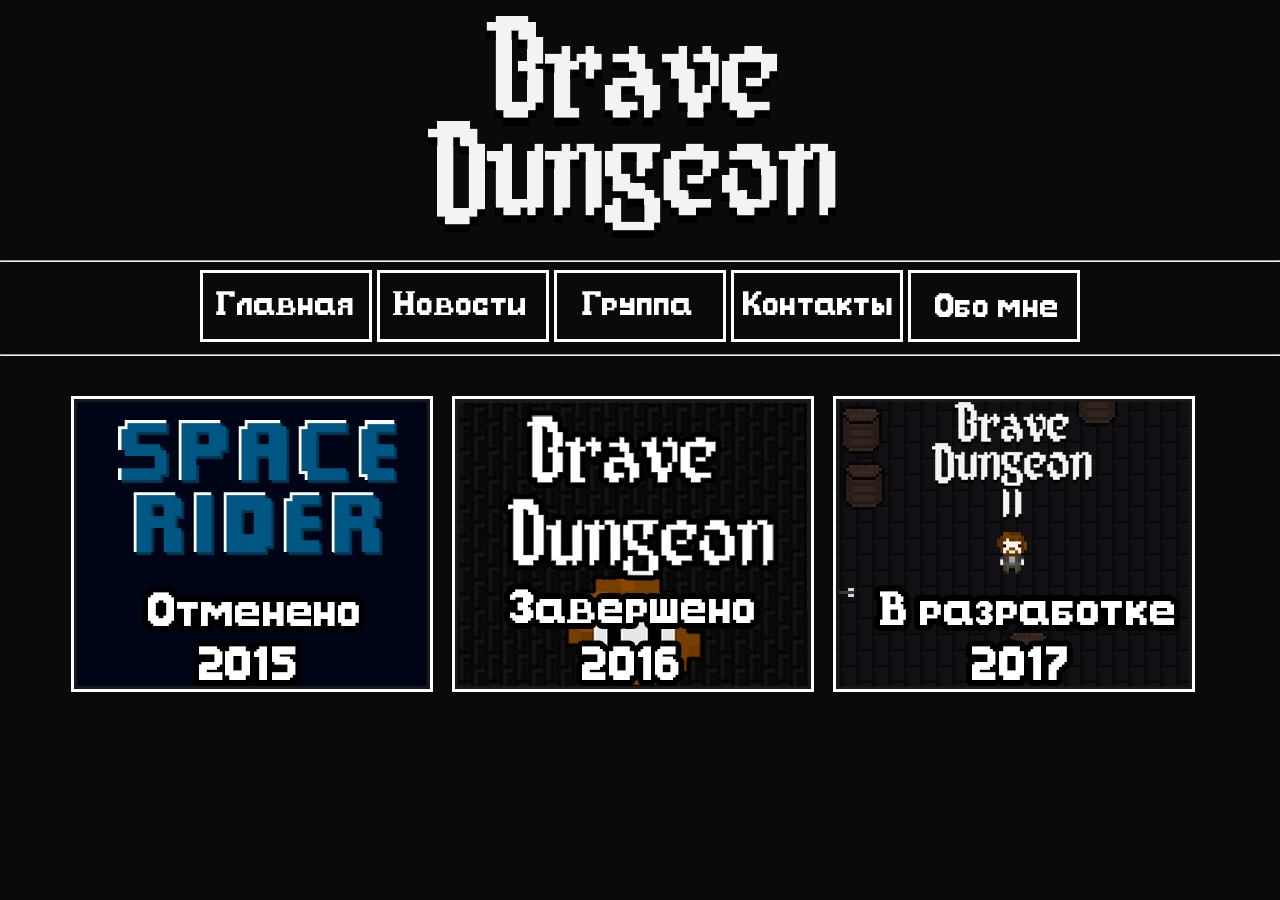
<file: index.html>
<!DOCTYPE html>

<html>

   <head>
   		<link rel="stylesheet" href="specimen_files/specimen_stylesheet.css" type="text/css" charset="utf-8" />
		<link rel="stylesheet" href="stylesheet.css" type="text/css" charset="utf-8" />
   		<meta charset="utf-8">
        <title> Brave Dungeon </title>

  		<br><center><a href="index.html"> <img src="images/bd.png"></a></center>

  		<style type="text/css">
					body{
				font-family: 'skogenspelfontregular';
							}
		</style>
   </head>

   <body style="background-color:#0A0A0A;"> 
   	<center>
   	<hr/>
   	<p class = "url">	
   	<a href="index.html"><img src="images/main_p.png" ></a>	
   	<a href="news.html"><img src="images/news_p.png"></a>	
   	<a href="https://vk.com/madelinetheslayer" target="_blank"><img src="images/group_p.png"></a>	
   	<a href="contacs.html"><img src="images/contacts_p.png"></a>	
   	<a href="about.html"><img src="images/about_p.png"></a>	
   </p>

   <hr/>

   	<br>
   	<br>	

   	<div class = "brd"> 
   		<p class="thumb">
   		<a href="index.html"><img src="images/brave3.png" border="10"></a>
   		<a href="index.html"><img src="images/brave1.png" border="10"></a>
   		<a href="index.html"><img src="images/brave2.png" border="10"></a>
   		</p>
	</div>

	</center>

   </body>


</html>
</file>
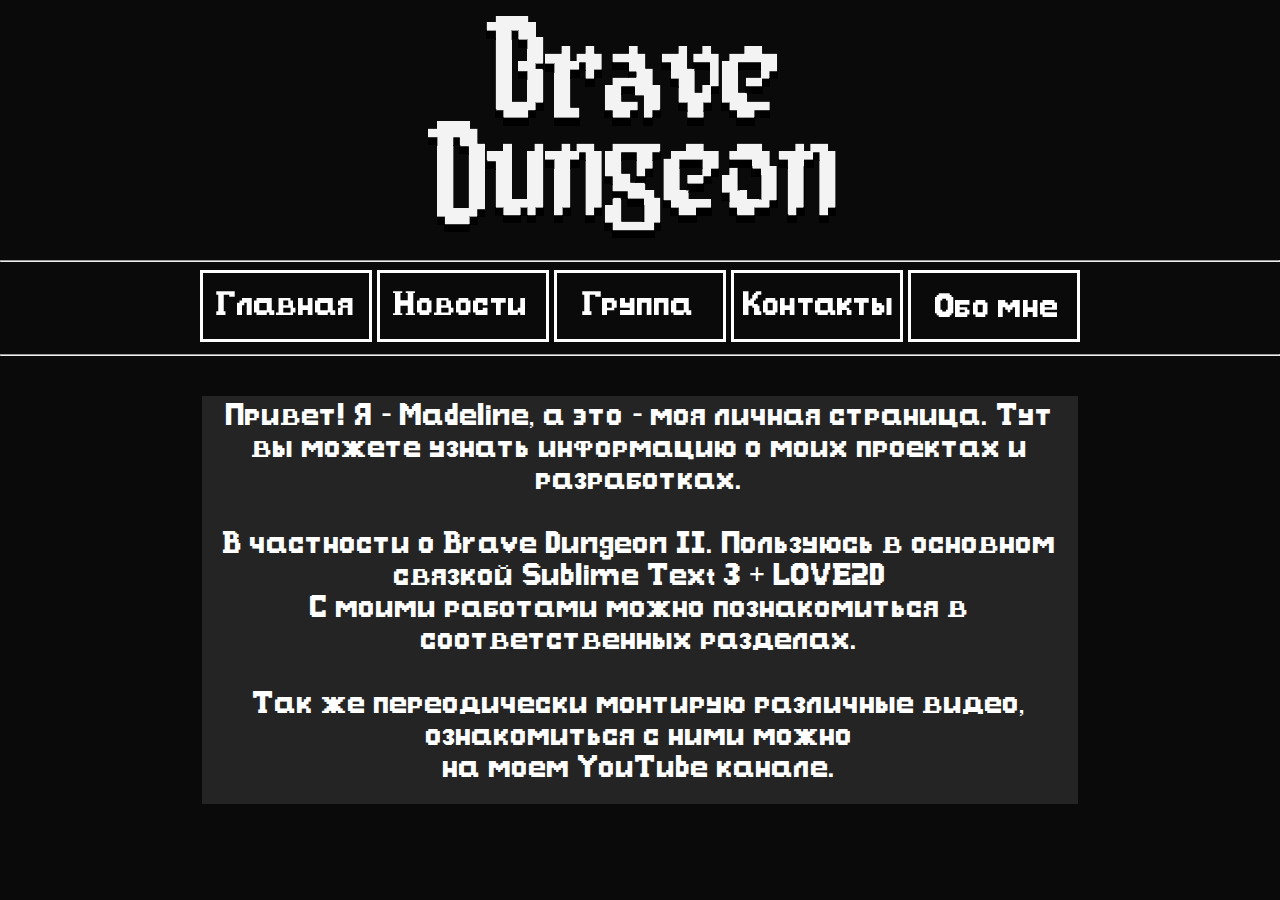
<file: about.html>
<!DOCTYPE html>

<html>

   <head>
   		<link rel="stylesheet" href="specimen_files/specimen_stylesheet.css" type="text/css" charset="utf-8" />
		<link rel="stylesheet" href="stylesheet.css" type="text/css" charset="utf-8" />
   		<meta charset="utf-8">
        <title> Brave Dungeon </title>

  		<br><center><a href="index.html"> <img src="images/bd.png"></a></center>

  		<style type="text/css">
					body{
				font-family: 'skogenspelfontregular';
							}
		</style>
   </head>

   <body style="background-color:#0A0A0A;"> 
   	<center>
   	<hr/>
   	<p class = "url">	
   	  <a href="index.html"><img src="images/main_p.png" ></a> 
    <a href="news.html"><img src="images/news_p.png"></a> 
    <a href="https://vk.com/madelinetheslayer" target="_blank"><img src="images/group_p.png"></a> 
    <a href="contacs.html"><img src="images/contacts_p.png"></a>  
    <a href="about.html"><img src="images/about_p.png"></a> 
   </p>

   <hr/>

   	<br>
   	<br>	

   	<div class = "mtext"> 
   		<font color = "white">
   		<h1>
   		Привет! Я - Madeline, а это - моя личная страница. Тут вы можете узнать информацию о моих проектах и разработках.<br><br>
		В частности о Brave Dungeon II. Пользуюсь в основном связкой Sublime Text 3 + LOVE2D<br>
		С моими работами можно познакомиться в соответственных разделах.<br><br>
    Так же переодически монтирую различные видео, ознакомиться с ними можно<br>
    на моем YouTube канале. 
		</h1>
		</font>
	</div>

	</center>

   </body>


</html>
</file>
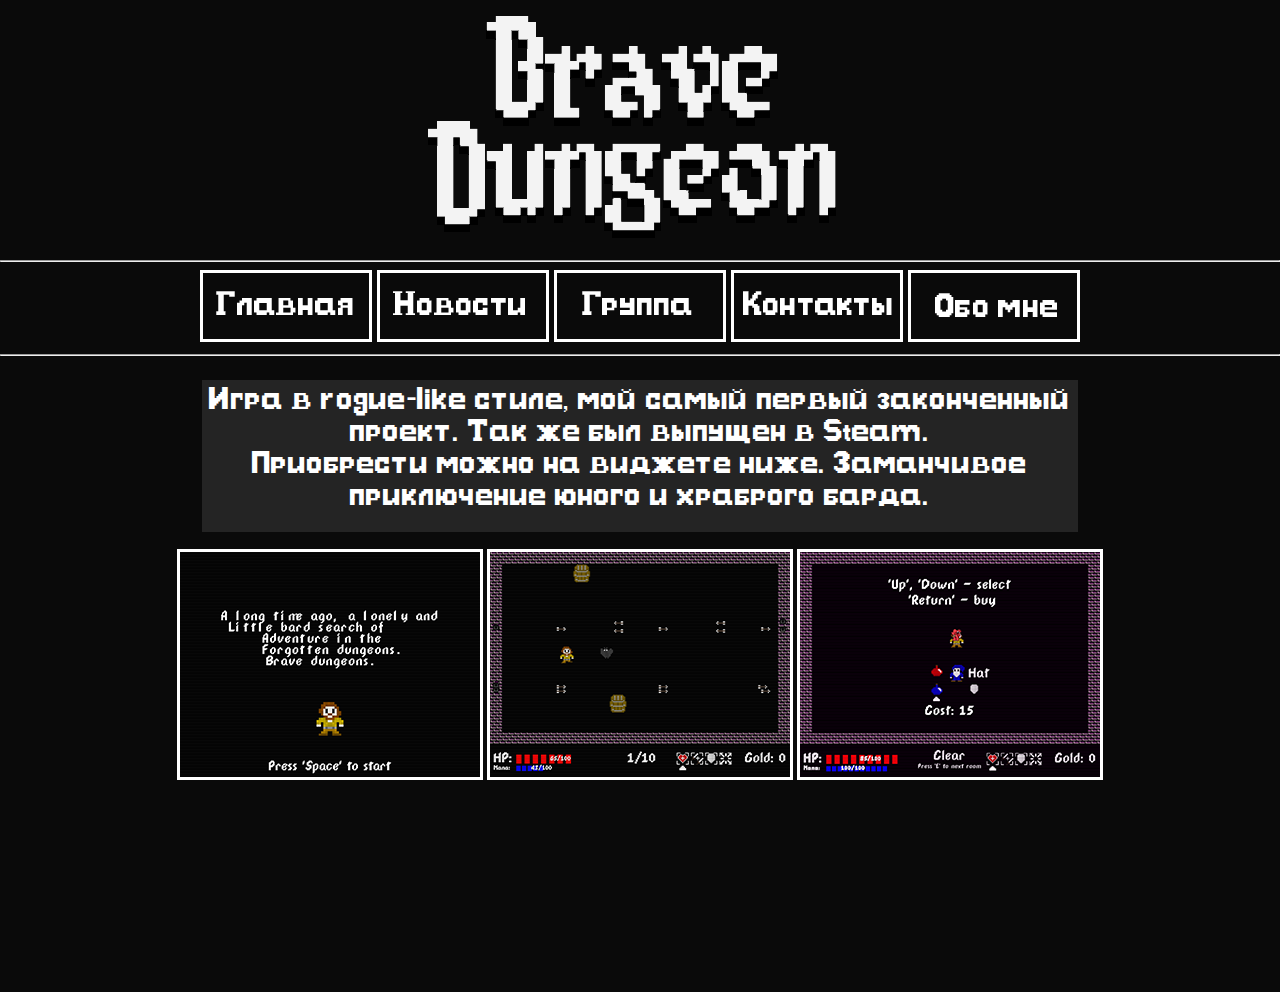
<file: brave1.html>
<!DOCTYPE html>

<html>

   <head>
      <link rel="stylesheet" type="text/css" href="fancybox/jquery.fancybox.css">
<script type="text/javascript" src="fancybox/jquery-1.3.2.min.js"></script>
<script type="text/javascript" src="fancybox/jquery.easing.1.3.js"></script>
<script type="text/javascript" src="fancybox/jquery.fancybox-1.2.1.pack.js"></script>
<script type="text/javascript">
$(document).ready(function() { 
$("a.first").fancybox(); 
$("a.two").fancybox(); 
$("a.video").fancybox({"frameWidth":520,"frameHeight":400}); 
$("a.content").fancybox({"frameWidth":600,"frameHeight":300}); 
});
</script>

   		<link rel="stylesheet" href="specimen_files/specimen_stylesheet.css" type="text/css" charset="utf-8" />
		<link rel="stylesheet" href="stylesheet.css" type="text/css" charset="utf-8" />
   		<meta charset="utf-8">
        <title> Brave Dungeon </title>

  		<br><center><a href="index.html"> <img src="images/bd.png"></a></center>

  		<style type="text/css">
					body{
				font-family: 'skogenspelfontregular';
							}
		</style>
   </head>

   <body style="background-color:#0A0A0A;"> 
   	<center>
   	<hr/>
   	<p class = "url">	
   	<a href="index.html"><img src="images/main_p.png" ></a>	
   	<a href="news.html"><img src="images/news_p.png"></a>	
   	<a href="https://vk.com/madelinetheslayer" target="_blank"><img src="images/group_p.png"></a>	
   	<a href="contacs.html"><img src="images/contacts_p.png"></a>	
   	<a href="about.html"><img src="images/about_p.png"></a>	
   </p>

   <hr/>

   	<br>


  <div class = "mtext"> 
      <font color = "white">
      <h1>
      Игра в rogue-like стиле, мой самый первый законченный проект. Так же был выпущен в Steam. <br>
      Приобрести можно на виджете ниже. Заманчивое приключение юного и храброго барда. 
    </h1>
    </font>
  </div>

  <br>

  <div align="center">
    <p class="skrin">
    <a class="two" rel="group" title="Brave Dungeon" href="images/scree/bd1400.png"><img src="images/scree/bd1200.png"></a>

    <a class="two" rel="group" title="Brave Dungeon" href="images/scree/bd2400.png"><img src="images/scree/bd2200.png"></a>

    <a class="two" rel="group" title="Brave Dungeon" href="images/scree/bd3400.png"><img src="images/scree/bd3200.png"></a>
  </p>
</div>
  
  <br>

  <div class = "purchase"> 
      <iframe src="http://store.steampowered.com/widget/523790/" frameborder="0" width="875" height="190"></iframe>
  </div>

	</center>

   </body>


</html>
</file>
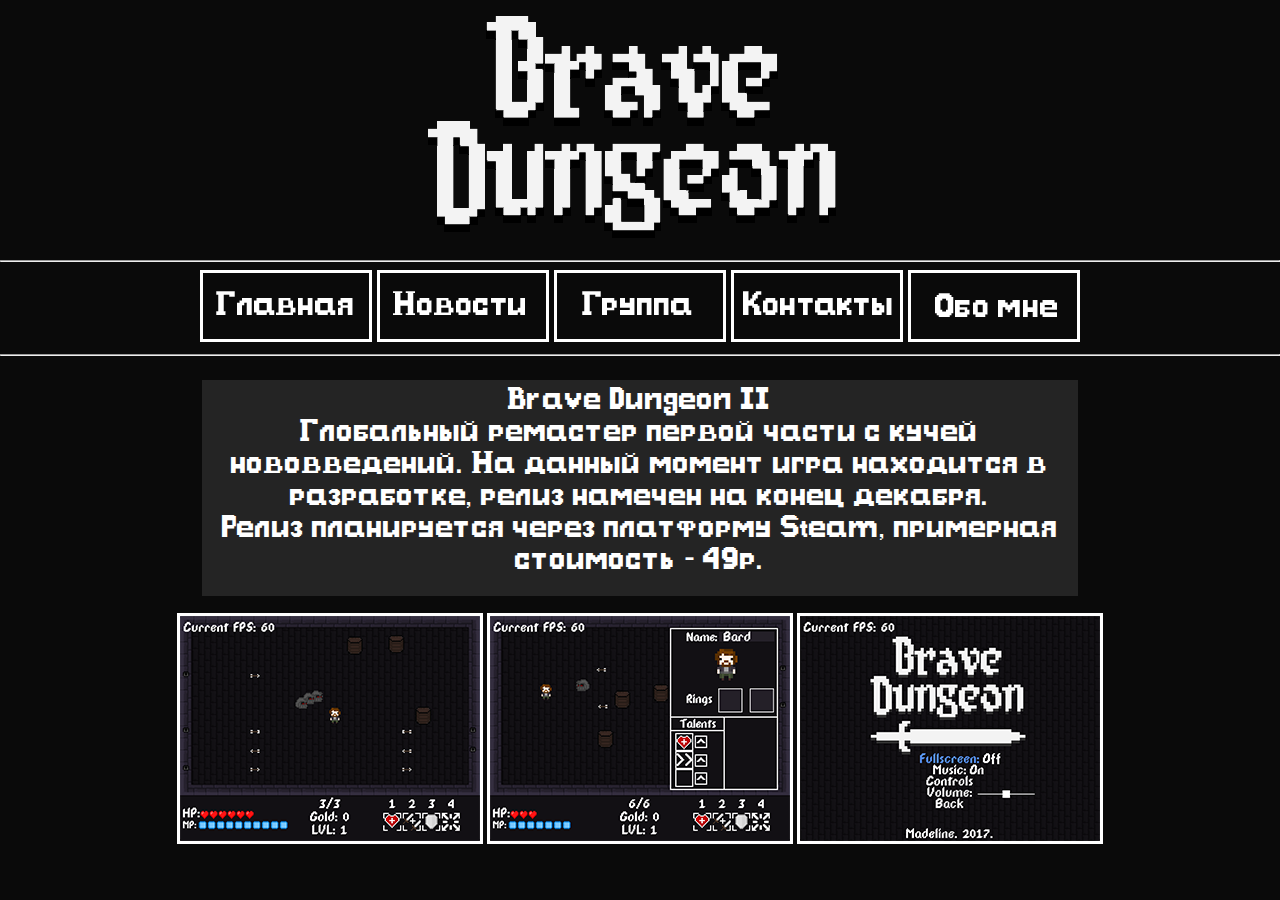
<file: brave2.html>
<!DOCTYPE html>

<html>

   <head>
      <link rel="stylesheet" type="text/css" href="fancybox/jquery.fancybox.css">
<script type="text/javascript" src="fancybox/jquery-1.3.2.min.js"></script>
<script type="text/javascript" src="fancybox/jquery.easing.1.3.js"></script>
<script type="text/javascript" src="fancybox/jquery.fancybox-1.2.1.pack.js"></script>
<script type="text/javascript">
$(document).ready(function() { 
$("a.first").fancybox(); 
$("a.two").fancybox(); 
$("a.video").fancybox({"frameWidth":520,"frameHeight":400}); 
$("a.content").fancybox({"frameWidth":600,"frameHeight":300}); 
});
</script>

   		<link rel="stylesheet" href="specimen_files/specimen_stylesheet.css" type="text/css" charset="utf-8" />
		<link rel="stylesheet" href="stylesheet.css" type="text/css" charset="utf-8" />
   		<meta charset="utf-8">
        <title> Brave Dungeon </title>

  		<br><center><a href="index.html"> <img src="images/bd.png"></a></center>

  		<style type="text/css">
					body{
				font-family: 'skogenspelfontregular';
							}
		</style>
   </head>

   <body style="background-color:#0A0A0A;"> 
   	<center>
   	<hr/>
   	<p class = "url">	
   	<a href="index.html"><img src="images/main_p.png" ></a>	
   	<a href="news.html"><img src="images/news_p.png"></a>	
   	<a href="https://vk.com/madelinetheslayer" target="_blank"><img src="images/group_p.png"></a>	
   	<a href="contacs.html"><img src="images/contacts_p.png"></a>	
   	<a href="about.html"><img src="images/about_p.png"></a>	
   </p>

   <hr/>

   	<br>


  <div class = "mtext"> 
      <font color = "white">
      <h1>
      Brave Dungeon II <br>
      Глобальный ремастер первой части с кучей нововведений. На данный 
      момент игра находится в разработке, релиз намечен на конец декабря. <br>
      Релиз планируется через платформу Steam, примерная стоимость - 49р.
    </h1>
    </font>
  </div>

  <br>

  <div align="center">
    <p class="skrin">
    <a class="two" rel="group" title="Brave Dungeon" href="images/scree/bdr1400.png"><img src="images/scree/bdr1200.png"></a>

    <a class="two" rel="group" title="Brave Dungeon" href="images/scree/bdr2400.png"><img src="images/scree/bdr2200.png"></a>

    <a class="two" rel="group" title="Brave Dungeon" href="images/scree/bdr3400.png"><img src="images/scree/bdr3200.png"></a>
  </p>
</div>
  
  <br>

	</center>

   </body>


</html>
</file>
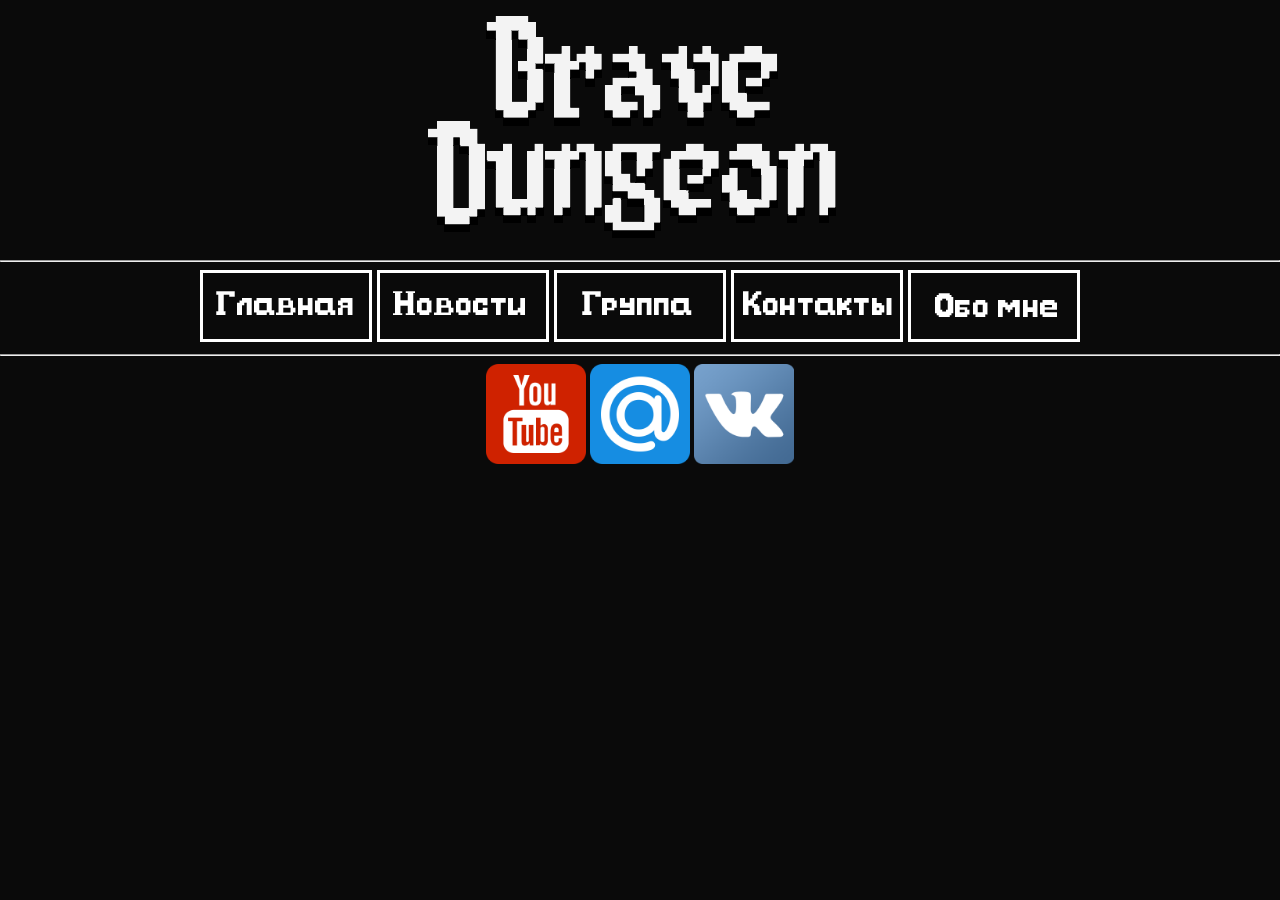
<file: contacs.html>
<!DOCTYPE html>

<html>

   <head>
   		<link rel="stylesheet" href="specimen_files/specimen_stylesheet.css" type="text/css" charset="utf-8" />
		<link rel="stylesheet" href="stylesheet.css" type="text/css" charset="utf-8" />
   		<meta charset="utf-8">
        <title> Brave Dungeon </title>

  		<br><center><a href="index.html"> <img src="images/bd.png"></a></center>

  		<style type="text/css">
					body{
				font-family: 'skogenspelfontregular';
							}
		</style>
   </head>

   <body style="background-color:#0A0A0A;"> 
   	<center>
   		  <hr/>
   	<p class = "url">	
   	<a href="index.html"><img src="images/main_p.png" ></a>	
   	<a href="news.html"><img src="images/news_p.png"></a>	
   	<a href="https://vk.com/madelinetheslayer" target="_blank"><img src="images/group_p.png"></a>	
   	<a href="contacs.html"><img src="images/contacts_p.png"></a>	
   	<a href="about.html"><img src="images/about_p.png"></a>	
   </p>

   <hr/>

   <a href="https://www.youtube.com/user/notingham123" target="_blank"><img src="images/youtube.png" width="100" height="100" border="2px"></a>	
   <a href="mailto:madelinetheslayer@mail.ru" target="_blank"><img src="images/mail.png" width="100" height="100"></a>
   <a href="https://vk.com/id389038965" target="_blank"><img src="images/vk.png" width="100" height="100"></a>		

   <br>
   <br>


   </center>
   </body>


</html>
</file>
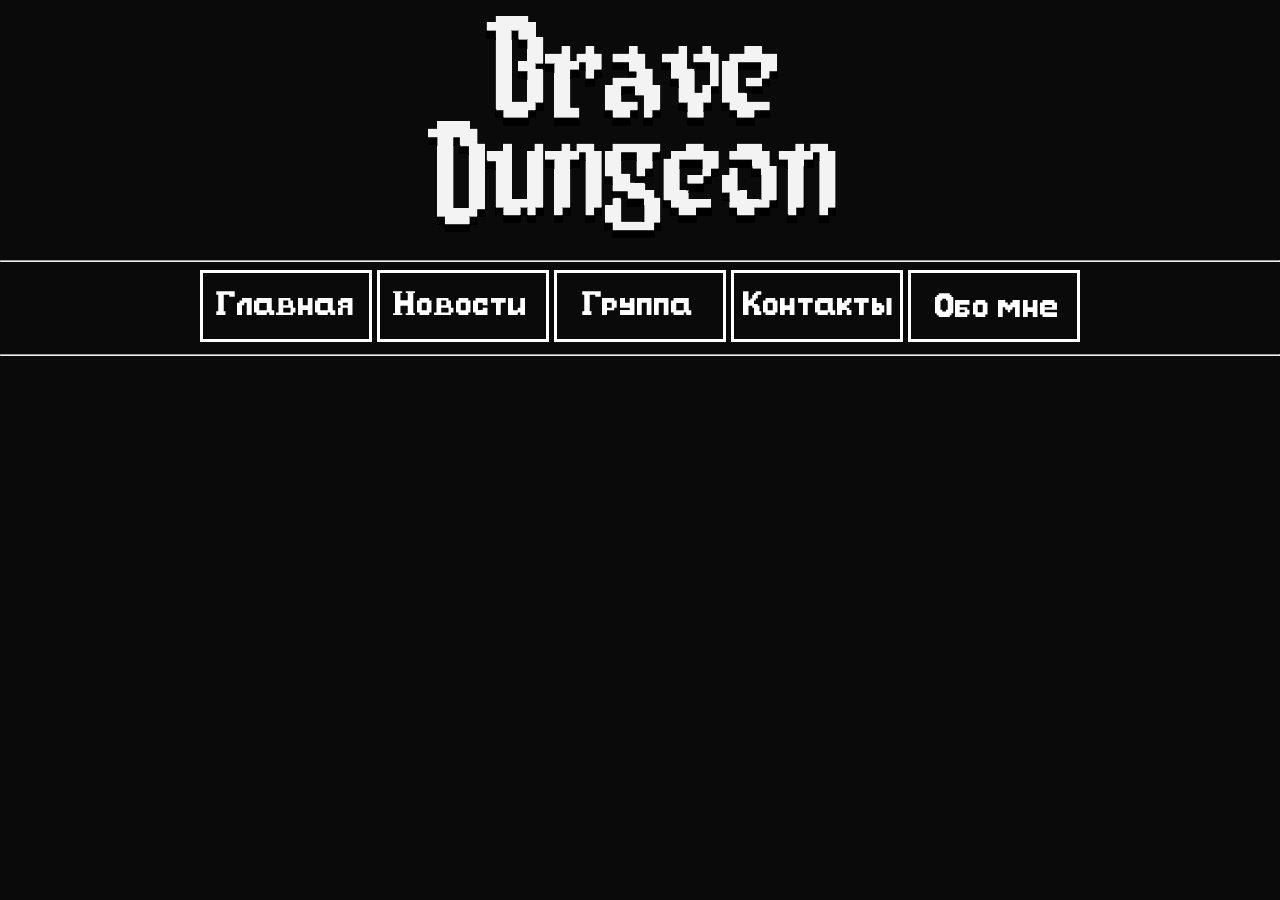
<file: news.html>
<!DOCTYPE html>

<html>

   <head>
   		<script src="https://vk.com/js/api/openapi.js?150" type="text/javascript"></script>
   		<link rel="stylesheet" href="specimen_files/specimen_stylesheet.css" type="text/css" charset="utf-8" />
		<link rel="stylesheet" href="stylesheet.css" type="text/css" charset="utf-8" />
   		<meta charset="utf-8">
        <title> Brave Dungeon </title>

  		<br><center><a href="index.html"> <img src="images/bd.png"></a></center>

  		<style type="text/css">
					body{
				font-family: 'skogenspelfontregular';
							}
		</style>
   </head>

   <body style="background-color:#0A0A0A;"> 
   	<center>
   	<hr/>
   	<p class = "url">	
  	<a href="index.html"><img src="images/main_p.png" ></a>	
   	<a href="news.html"><img src="images/news_p.png"></a>	
   	<a href="https://vk.com/madelinetheslayer" target="_blank"><img src="images/group_p.png"></a>	
   	<a href="contacs.html"><img src="images/contacts_p.png"></a>	
   	<a href="about.html"><img src="images/about_p.png"></a>	
   </p>
   </div>

   <hr/>

   	<br>
   	<br>	

<script type="text/javascript" src="//vk.com/js/api/openapi.js?150"></script>

<!-- VK Widget -->
<div id="vk_groups"></div>
<script type="text/javascript">
VK.Widgets.Group("vk_groups", {mode: 4, wide: 1, width: "880", height: "800"}, 124145003);
</script>

	</center>

   </body>


</html>
</file>
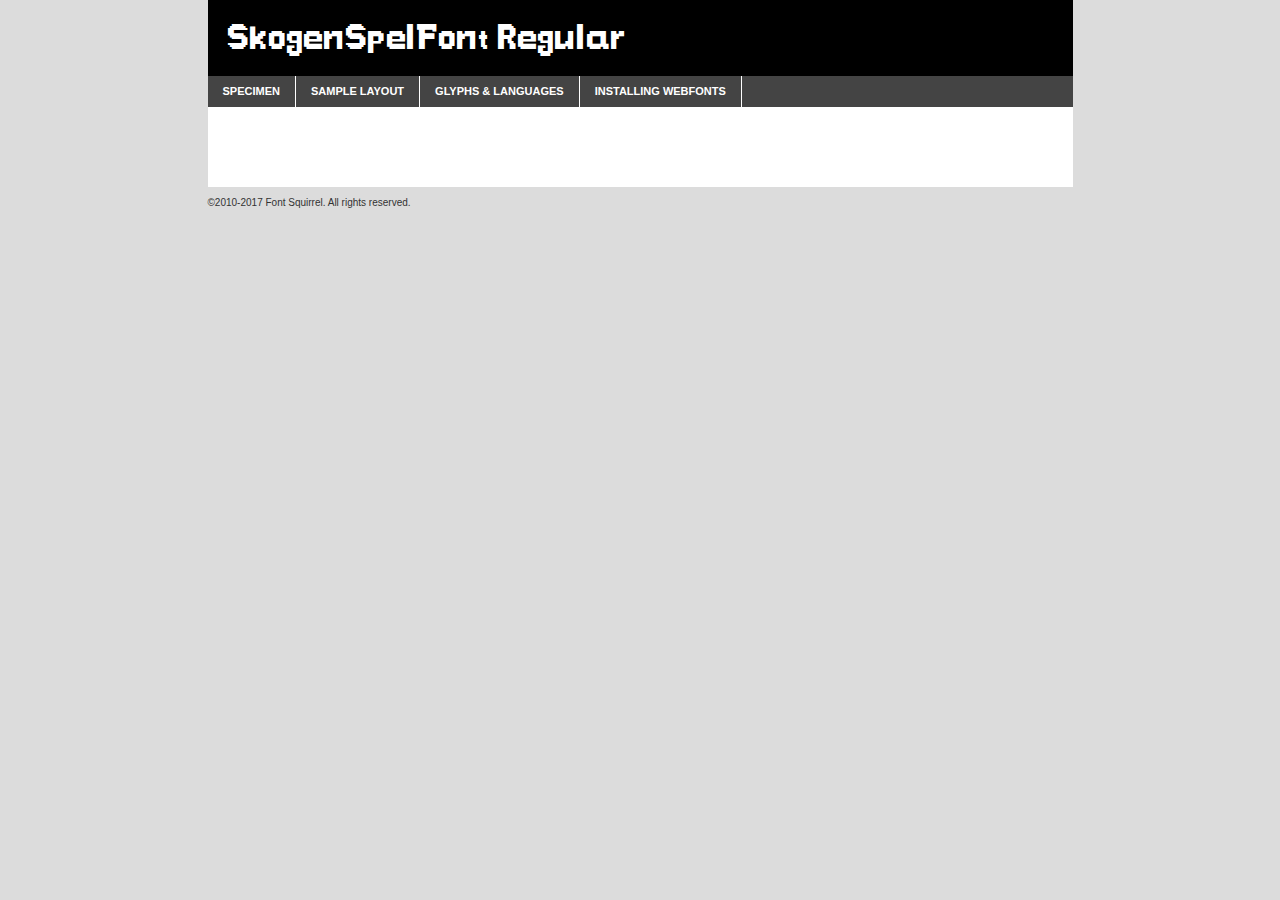
<file: skogenspelfont-demo.html>
<!DOCTYPE html PUBLIC "-//W3C//DTD XHTML 1.0 Transitional//EN"
	"http://www.w3.org/TR/xhtml1/DTD/xhtml1-transitional.dtd">

<html xmlns="http://www.w3.org/1999/xhtml" xml:lang="en" lang="en">
<head>
	<meta http-equiv="Content-Type" content="text/html; charset=utf-8" />
	<script src="http://ajax.googleapis.com/ajax/libs/jquery/1.7.2/jquery.min.js" type="text/javascript" charset="utf-8"></script>
	<script type="text/javascript">
	(function($){$.fn.easyTabs=function(option){var param=jQuery.extend({fadeSpeed:"fast",defaultContent:1,activeClass:'active'},option);$(this).each(function(){var thisId="#"+this.id;if(param.defaultContent==''){param.defaultContent=1;}
	if(typeof param.defaultContent=="number")
	{var defaultTab=$(thisId+" .tabs li:eq("+(param.defaultContent-1)+") a").attr('href').substr(1);}else{var defaultTab=param.defaultContent;}
	$(thisId+" .tabs li a").each(function(){var tabToHide=$(this).attr('href').substr(1);$("#"+tabToHide).addClass('easytabs-tab-content');});hideAll();changeContent(defaultTab);function hideAll(){$(thisId+" .easytabs-tab-content").hide();}
	function changeContent(tabId){hideAll();$(thisId+" .tabs li").removeClass(param.activeClass);$(thisId+" .tabs li a[href=#"+tabId+"]").closest('li').addClass(param.activeClass);if(param.fadeSpeed!="none")
	{$(thisId+" #"+tabId).fadeIn(param.fadeSpeed);}else{$(thisId+" #"+tabId).show();}}
	$(thisId+" .tabs li").click(function(){var tabId=$(this).find('a').attr('href').substr(1);changeContent(tabId);return false;});});}})(jQuery);
	</script>
	<link rel="stylesheet" href="specimen_files/specimen_stylesheet.css" type="text/css" charset="utf-8" />
	<link rel="stylesheet" href="stylesheet.css" type="text/css" charset="utf-8" />

	<style type="text/css">
					body{
				font-family: 'skogenspelfontregular';
							}
		</style>

	<title>SkogenSpelFont Regular Specimen</title>
	
	
	<script type="text/javascript" charset="utf-8">
		$(document).ready(function() {
			$('#container').easyTabs({defaultContent:1});
		});
	</script>
</head>

<body>
<div id="container">
	<div id="header">
		SkogenSpelFont Regular	</div>
	<ul class="tabs">
		<li><a href="#specimen">Specimen</a></li>
		<li><a href="#layout">Sample Layout</a></li>
				<li><a href="#glyphs">Glyphs &amp; Languages</a></li>
		<li><a href="#installing">Installing Webfonts</a></li>
		
	</ul>
	
	<div id="main_content">

		
			<div id="specimen">
		
				<div class="section">
					<div class="grid12 firstcol">
						<div class="huge">AaBb</div>
					</div>
				</div>
		
				<div class="section">
					<div class="glyph_range">A&#x200B;B&#x200b;C&#x200b;D&#x200b;E&#x200b;F&#x200b;G&#x200b;H&#x200b;I&#x200b;J&#x200b;K&#x200b;L&#x200b;M&#x200b;N&#x200b;O&#x200b;P&#x200b;Q&#x200b;R&#x200b;S&#x200b;T&#x200b;U&#x200b;V&#x200b;W&#x200b;X&#x200b;Y&#x200b;Z&#x200b;a&#x200b;b&#x200b;c&#x200b;d&#x200b;e&#x200b;f&#x200b;g&#x200b;h&#x200b;i&#x200b;j&#x200b;k&#x200b;l&#x200b;m&#x200b;n&#x200b;o&#x200b;p&#x200b;q&#x200b;r&#x200b;s&#x200b;t&#x200b;u&#x200b;v&#x200b;w&#x200b;x&#x200b;y&#x200b;z&#x200b;1&#x200b;2&#x200b;3&#x200b;4&#x200b;5&#x200b;6&#x200b;7&#x200b;8&#x200b;9&#x200b;0&#x200b;&amp;&#x200b;.&#x200b;,&#x200b;?&#x200b;!&#x200b;&#64;&#x200b;(&#x200b;)&#x200b;#&#x200b;$&#x200b;%&#x200b;*&#x200b;+&#x200b;-&#x200b;=&#x200b;:&#x200b;;</div>
				</div>
				<div class="section">
					<div class="grid12 firstcol">
						<table class="sample_table">
							<tr><td>10</td><td class="size10">abcdefghijklmnopqrstuvwxyzABCDEFGHIJKLMNOPQRSTUVWXYZ0123456789abcdefghijklmnopqrstuvwxyzABCDEFGHIJKLMNOPQRSTUVWXYZ0123456789abcdefghijklmnopqrstuvwxyzABCDEFGHIJKLMNOPQRSTUVWXYZ</td></tr>
							<tr><td>11</td><td class="size11">abcdefghijklmnopqrstuvwxyzABCDEFGHIJKLMNOPQRSTUVWXYZ0123456789abcdefghijklmnopqrstuvwxyzABCDEFGHIJKLMNOPQRSTUVWXYZ0123456789abcdefghijklmnopqrstuvwxyzABCDEFGHIJKLMNOPQRSTUVWXYZ</td></tr>
							<tr><td>12</td><td class="size12">abcdefghijklmnopqrstuvwxyzABCDEFGHIJKLMNOPQRSTUVWXYZ0123456789abcdefghijklmnopqrstuvwxyzABCDEFGHIJKLMNOPQRSTUVWXYZ0123456789abcdefghijklmnopqrstuvwxyzABCDEFGHIJKLMNOPQRSTUVWXYZ</td></tr>
							<tr><td>13</td><td class="size13">abcdefghijklmnopqrstuvwxyzABCDEFGHIJKLMNOPQRSTUVWXYZ0123456789abcdefghijklmnopqrstuvwxyzABCDEFGHIJKLMNOPQRSTUVWXYZ0123456789abcdefghijklmnopqrstuvwxyzABCDEFGHIJKLMNOPQRSTUVWXYZ</td></tr>
							<tr><td>14</td><td class="size14">abcdefghijklmnopqrstuvwxyzABCDEFGHIJKLMNOPQRSTUVWXYZ0123456789abcdefghijklmnopqrstuvwxyzABCDEFGHIJKLMNOPQRSTUVWXYZ0123456789abcdefghijklmnopqrstuvwxyzABCDEFGHIJKLMNOPQRSTUVWXYZ</td></tr>
							<tr><td>16</td><td class="size16">abcdefghijklmnopqrstuvwxyzABCDEFGHIJKLMNOPQRSTUVWXYZ0123456789abcdefghijklmnopqrstuvwxyzABCDEFGHIJKLMNOPQRSTUVWXYZ</td></tr>
							<tr><td>18</td><td class="size18">abcdefghijklmnopqrstuvwxyzABCDEFGHIJKLMNOPQRSTUVWXYZ0123456789abcdefghijklmnopqrstuvwxyzABCDEFGHIJKLMNOPQRSTUVWXYZ</td></tr>
							<tr><td>20</td><td class="size20">abcdefghijklmnopqrstuvwxyzABCDEFGHIJKLMNOPQRSTUVWXYZ0123456789abcdefghijklmnopqrstuvwxyzABCDEFGHIJKLMNOPQRSTUVWXYZ</td></tr>
							<tr><td>24</td><td class="size24">abcdefghijklmnopqrstuvwxyzABCDEFGHIJKLMNOPQRSTUVWXYZ0123456789abcdefghijklmnopqrstuvwxyzABCDEFGHIJKLMNOPQRSTUVWXYZ</td></tr>
							<tr><td>30</td><td class="size30">abcdefghijklmnopqrstuvwxyzABCDEFGHIJKLMNOPQRSTUVWXYZ0123456789abcdefghijklmnopqrstuvwxyzABCDEFGHIJKLMNOPQRSTUVWXYZ</td></tr>
							<tr><td>36</td><td class="size36">abcdefghijklmnopqrstuvwxyzABCDEFGHIJKLMNOPQRSTUVWXYZ0123456789abcdefghijklmnopqrstuvwxyzABCDEFGHIJKLMNOPQRSTUVWXYZ</td></tr>
							<tr><td>48</td><td class="size48">abcdefghijklmnopqrstuvwxyzABCDEFGHIJKLMNOPQRSTUVWXYZ0123456789abcdefghijklmnopqrstuvwxyzABCDEFGHIJKLMNOPQRSTUVWXYZ</td></tr>
							<tr><td>60</td><td class="size60">abcdefghijklmnopqrstuvwxyzABCDEFGHIJKLMNOPQRSTUVWXYZ0123456789abcdefghijklmnopqrstuvwxyzABCDEFGHIJKLMNOPQRSTUVWXYZ</td></tr>
							<tr><td>72</td><td class="size72">abcdefghijklmnopqrstuvwxyzABCDEFGHIJKLMNOPQRSTUVWXYZ0123456789abcdefghijklmnopqrstuvwxyzABCDEFGHIJKLMNOPQRSTUVWXYZ</td></tr>
							<tr><td>90</td><td class="size90">abcdefghijklmnopqrstuvwxyzABCDEFGHIJKLMNOPQRSTUVWXYZ0123456789abcdefghijklmnopqrstuvwxyzABCDEFGHIJKLMNOPQRSTUVWXYZ</td></tr>
						</table>
				
					</div>
			
				</div>
		
		
		
								<div class="section" id="bodycomparison">


										<div id="xheight">
				<div class="fontbody">&#x25FC;&#x25FC;&#x25FC;&#x25FC;&#x25FC;&#x25FC;&#x25FC;&#x25FC;&#x25FC;&#x25FC;&#x25FC;&#x25FC;&#x25FC;&#x25FC;&#x25FC;&#x25FC;&#x25FC;&#x25FC;&#x25FC;&#x25FC;&#x25FC;&#x25FC;&#x25FC;&#x25FC;&#x25FC;&#x25FC;&#x25FC;&#x25FC;&#x25FC;&#x25FC;&#x25FC;&#x25FC;&#x25FC;&#x25FC;&#x25FC;&#x25FC;&#x25FC;&#x25FC;&#x25FC;&#x25FC;&#x25FC;&#x25FC;&#x25FC;&#x25FC;&#x25FC;&#x25FC;&#x25FC;&#x25FC;&#x25FC;&#x25FC;&#x25FC;&#x25FC;&#x25FC;&#x25FC;&#x25FC;&#x25FC;&#x25FC;&#x25FC;&#x25FC;&#x25FC;&#x25FC;&#x25FC;&#x25FC;&#x25FC;&#x25FC;&#x25FC;&#x25FC;&#x25FC;&#x25FC;&#x25FC;&#x25FC;&#x25FC;&#x25FC;&#x25FC;&#x25FC;&#x25FC;&#x25FC;&#x25FC;&#x25FC;&#x25FC;&#x25FC;&#x25FC;&#x25FC;&#x25FC;&#x25FC;&#x25FC;&#x25FC;&#x25FC;&#x25FC;&#x25FC;&#x25FC;&#x25FC;&#x25FC;&#x25FC;&#x25FC;&#x25FC;&#x25FC;&#x25FC;&#x25FC;body</div><div class="arialbody">body</div><div class="verdanabody">body</div><div class="georgiabody">body</div></div>
										<div class="fontbody" style="z-index:1">
											body<span>SkogenSpelFont Regular</span>
										</div>
										<div class="arialbody" style="z-index:1">
											body<span>Arial</span>
										</div>
										<div class="verdanabody" style="z-index:1">
											body<span>Verdana</span>
										</div>
										<div class="georgiabody" style="z-index:1">
											body<span>Georgia</span>
										</div>



								</div>
		
		
				<div class="section psample psample_row1" id="">
					
					<div class="grid2 firstcol">
						<p class="size10"><span>10.</span>Aenean lacinia bibendum nulla sed consectetur. Fusce dapibus, tellus ac cursus commodo, tortor mauris condimentum nibh, ut fermentum massa justo sit amet risus. Nullam id dolor id nibh ultricies vehicula ut id elit. Cum sociis natoque penatibus et magnis dis parturient montes, nascetur ridiculus mus. Nulla vitae elit libero, a pharetra augue.</p>
			
					</div>
					<div class="grid3">
						<p class="size11"><span>11.</span>Aenean lacinia bibendum nulla sed consectetur. Fusce dapibus, tellus ac cursus commodo, tortor mauris condimentum nibh, ut fermentum massa justo sit amet risus. Nullam id dolor id nibh ultricies vehicula ut id elit. Cum sociis natoque penatibus et magnis dis parturient montes, nascetur ridiculus mus. Nulla vitae elit libero, a pharetra augue.</p>
			
					</div>
					<div class="grid3">
						<p class="size12"><span>12.</span>Aenean lacinia bibendum nulla sed consectetur. Fusce dapibus, tellus ac cursus commodo, tortor mauris condimentum nibh, ut fermentum massa justo sit amet risus. Nullam id dolor id nibh ultricies vehicula ut id elit. Cum sociis natoque penatibus et magnis dis parturient montes, nascetur ridiculus mus. Nulla vitae elit libero, a pharetra augue.</p>
			
					</div>
					<div class="grid4">
						<p class="size13"><span>13.</span>Aenean lacinia bibendum nulla sed consectetur. Fusce dapibus, tellus ac cursus commodo, tortor mauris condimentum nibh, ut fermentum massa justo sit amet risus. Nullam id dolor id nibh ultricies vehicula ut id elit. Cum sociis natoque penatibus et magnis dis parturient montes, nascetur ridiculus mus. Nulla vitae elit libero, a pharetra augue.</p>
			
					</div>
					<div class="white_blend"></div>
					
				</div>
				<div class="section psample psample_row2" id="">
					<div class="grid3 firstcol">
						<p class="size14"><span>14.</span>Aenean lacinia bibendum nulla sed consectetur. Fusce dapibus, tellus ac cursus commodo, tortor mauris condimentum nibh, ut fermentum massa justo sit amet risus. Nullam id dolor id nibh ultricies vehicula ut id elit. Cum sociis natoque penatibus et magnis dis parturient montes, nascetur ridiculus mus. Nulla vitae elit libero, a pharetra augue.</p>
			
					</div>
					<div class="grid4">
						<p class="size16"><span>16.</span>Aenean lacinia bibendum nulla sed consectetur. Fusce dapibus, tellus ac cursus commodo, tortor mauris condimentum nibh, ut fermentum massa justo sit amet risus. Nullam id dolor id nibh ultricies vehicula ut id elit. Cum sociis natoque penatibus et magnis dis parturient montes, nascetur ridiculus mus. Nulla vitae elit libero, a pharetra augue.</p>
			
					</div>
					<div class="grid5">
						<p class="size18"><span>18.</span>Aenean lacinia bibendum nulla sed consectetur. Fusce dapibus, tellus ac cursus commodo, tortor mauris condimentum nibh, ut fermentum massa justo sit amet risus. Nullam id dolor id nibh ultricies vehicula ut id elit. Cum sociis natoque penatibus et magnis dis parturient montes, nascetur ridiculus mus. Nulla vitae elit libero, a pharetra augue.</p>
			
					</div>

					<div class="white_blend"></div>

				</div>
				
				<div class="section psample psample_row3" id="">
					<div class="grid5 firstcol">
						<p class="size20"><span>20.</span>Aenean lacinia bibendum nulla sed consectetur. Fusce dapibus, tellus ac cursus commodo, tortor mauris condimentum nibh, ut fermentum massa justo sit amet risus. Nullam id dolor id nibh ultricies vehicula ut id elit. Cum sociis natoque penatibus et magnis dis parturient montes, nascetur ridiculus mus. Nulla vitae elit libero, a pharetra augue.</p>
					</div>
					<div class="grid7">
						<p class="size24"><span>24.</span>Aenean lacinia bibendum nulla sed consectetur. Fusce dapibus, tellus ac cursus commodo, tortor mauris condimentum nibh, ut fermentum massa justo sit amet risus. Nullam id dolor id nibh ultricies vehicula ut id elit. Cum sociis natoque penatibus et magnis dis parturient montes, nascetur ridiculus mus. Nulla vitae elit libero, a pharetra augue.</p>
					</div>
					
					<div class="white_blend"></div>
					
				</div>
				
				<div class="section psample psample_row4" id="">
					<div class="grid12 firstcol">
						<p class="size30"><span>30.</span>Aenean lacinia bibendum nulla sed consectetur. Fusce dapibus, tellus ac cursus commodo, tortor mauris condimentum nibh, ut fermentum massa justo sit amet risus. Nullam id dolor id nibh ultricies vehicula ut id elit. Cum sociis natoque penatibus et magnis dis parturient montes, nascetur ridiculus mus. Nulla vitae elit libero, a pharetra augue.</p>
					</div>
					<div class="white_blend"></div>
					
				</div>
				
				
				
				<div class="section psample psample_row1 fullreverse">
					<div class="grid2 firstcol">
						<p class="size10"><span>10.</span>Aenean lacinia bibendum nulla sed consectetur. Fusce dapibus, tellus ac cursus commodo, tortor mauris condimentum nibh, ut fermentum massa justo sit amet risus. Nullam id dolor id nibh ultricies vehicula ut id elit. Cum sociis natoque penatibus et magnis dis parturient montes, nascetur ridiculus mus. Nulla vitae elit libero, a pharetra augue.</p>
			
					</div>
					<div class="grid3">
						<p class="size11"><span>11.</span>Aenean lacinia bibendum nulla sed consectetur. Fusce dapibus, tellus ac cursus commodo, tortor mauris condimentum nibh, ut fermentum massa justo sit amet risus. Nullam id dolor id nibh ultricies vehicula ut id elit. Cum sociis natoque penatibus et magnis dis parturient montes, nascetur ridiculus mus. Nulla vitae elit libero, a pharetra augue.</p>
			
					</div>
					<div class="grid3">
						<p class="size12"><span>12.</span>Aenean lacinia bibendum nulla sed consectetur. Fusce dapibus, tellus ac cursus commodo, tortor mauris condimentum nibh, ut fermentum massa justo sit amet risus. Nullam id dolor id nibh ultricies vehicula ut id elit. Cum sociis natoque penatibus et magnis dis parturient montes, nascetur ridiculus mus. Nulla vitae elit libero, a pharetra augue.</p>
			
					</div>
					<div class="grid4">
						<p class="size13"><span>13.</span>Aenean lacinia bibendum nulla sed consectetur. Fusce dapibus, tellus ac cursus commodo, tortor mauris condimentum nibh, ut fermentum massa justo sit amet risus. Nullam id dolor id nibh ultricies vehicula ut id elit. Cum sociis natoque penatibus et magnis dis parturient montes, nascetur ridiculus mus. Nulla vitae elit libero, a pharetra augue.</p>
			
					</div>
					<div class="black_blend"></div>
					
				</div>
				
				<div class="section psample psample_row2 fullreverse">
					<div class="grid3 firstcol">
						<p class="size14"><span>14.</span>Aenean lacinia bibendum nulla sed consectetur. Fusce dapibus, tellus ac cursus commodo, tortor mauris condimentum nibh, ut fermentum massa justo sit amet risus. Nullam id dolor id nibh ultricies vehicula ut id elit. Cum sociis natoque penatibus et magnis dis parturient montes, nascetur ridiculus mus. Nulla vitae elit libero, a pharetra augue.</p>
			
					</div>
					<div class="grid4">
						<p class="size16"><span>16.</span>Aenean lacinia bibendum nulla sed consectetur. Fusce dapibus, tellus ac cursus commodo, tortor mauris condimentum nibh, ut fermentum massa justo sit amet risus. Nullam id dolor id nibh ultricies vehicula ut id elit. Cum sociis natoque penatibus et magnis dis parturient montes, nascetur ridiculus mus. Nulla vitae elit libero, a pharetra augue.</p>
			
					</div>
					<div class="grid5">
						<p class="size18"><span>18.</span>Aenean lacinia bibendum nulla sed consectetur. Fusce dapibus, tellus ac cursus commodo, tortor mauris condimentum nibh, ut fermentum massa justo sit amet risus. Nullam id dolor id nibh ultricies vehicula ut id elit. Cum sociis natoque penatibus et magnis dis parturient montes, nascetur ridiculus mus. Nulla vitae elit libero, a pharetra augue.</p>
			
					</div>
					<div class="black_blend"></div>

				</div>
				
				<div class="section psample fullreverse psample_row3" id="">
					<div class="grid5 firstcol">
						<p class="size20"><span>20.</span>Aenean lacinia bibendum nulla sed consectetur. Fusce dapibus, tellus ac cursus commodo, tortor mauris condimentum nibh, ut fermentum massa justo sit amet risus. Nullam id dolor id nibh ultricies vehicula ut id elit. Cum sociis natoque penatibus et magnis dis parturient montes, nascetur ridiculus mus. Nulla vitae elit libero, a pharetra augue.</p>
					</div>
					<div class="grid7">
						<p class="size24"><span>24.</span>Aenean lacinia bibendum nulla sed consectetur. Fusce dapibus, tellus ac cursus commodo, tortor mauris condimentum nibh, ut fermentum massa justo sit amet risus. Nullam id dolor id nibh ultricies vehicula ut id elit. Cum sociis natoque penatibus et magnis dis parturient montes, nascetur ridiculus mus. Nulla vitae elit libero, a pharetra augue.</p>
					</div>
					
					<div class="black_blend"></div>
					
				</div>
				
				<div class="section psample fullreverse psample_row4" id="" style="border-bottom: 20px #000 solid;">
					<div class="grid12 firstcol">
						<p class="size30"><span>30.</span>Aenean lacinia bibendum nulla sed consectetur. Fusce dapibus, tellus ac cursus commodo, tortor mauris condimentum nibh, ut fermentum massa justo sit amet risus. Nullam id dolor id nibh ultricies vehicula ut id elit. Cum sociis natoque penatibus et magnis dis parturient montes, nascetur ridiculus mus. Nulla vitae elit libero, a pharetra augue.</p>
					</div>
					<div class="black_blend"></div>
					
				</div>
				
				
				
				
			</div>
			
			<div id="layout">
				
				<div class="section">
					
					<div class="grid12 firstcol">
						<h1>Lorem Ipsum Dolor</h1>
						<h2>Etiam porta sem malesuada magna mollis euismod</h2>
						
						<p class="byline">By <a href="#link">Aenean Lacinia</a></p>
					</div>
				</div>
				<div class="section">
					<div class="grid8 firstcol">
						<p class="large">Donec sed odio dui. Morbi leo risus, porta ac consectetur ac, vestibulum at eros. Fusce dapibus, tellus ac cursus commodo, tortor mauris condimentum nibh, ut fermentum massa justo sit amet risus. </p>

						
						<h3>Pellentesque ornare sem</h3>

						<p>Maecenas sed diam eget risus varius blandit sit amet non magna. Maecenas faucibus mollis interdum. Donec ullamcorper nulla non metus auctor fringilla. Nullam id dolor id nibh ultricies vehicula ut id elit. Nullam id dolor id nibh ultricies vehicula ut id elit. </p>

						<p>Aenean eu leo quam. Pellentesque ornare sem lacinia quam venenatis vestibulum. Lorem ipsum dolor sit amet, consectetur adipiscing elit. Cum sociis natoque penatibus et magnis dis parturient montes, nascetur ridiculus mus. </p>

						<p>Nulla vitae elit libero, a pharetra augue. Praesent commodo cursus magna, vel scelerisque nisl consectetur et. Aenean lacinia bibendum nulla sed consectetur. </p>

						<p>Nullam quis risus eget urna mollis ornare vel eu leo. Nullam quis risus eget urna mollis ornare vel eu leo. Maecenas sed diam eget risus varius blandit sit amet non magna. Donec ullamcorper nulla non metus auctor fringilla. </p>

						<h3>Cras mattis consectetur</h3>

						<p>Aenean eu leo quam. Pellentesque ornare sem lacinia quam venenatis vestibulum. Aenean lacinia bibendum nulla sed consectetur. Integer posuere erat a ante venenatis dapibus posuere velit aliquet. Cras mattis consectetur purus sit amet fermentum. </p>

						<p>Nullam id dolor id nibh ultricies vehicula ut id elit. Nullam quis risus eget urna mollis ornare vel eu leo. Cras mattis consectetur purus sit amet fermentum.</p>
					</div>
					
					<div class="grid4 sidebar">
						
						<div class="box reverse">
							<p class="last">Nullam quis risus eget urna mollis ornare vel eu leo. Donec ullamcorper nulla non metus auctor fringilla. Cras mattis consectetur purus sit amet fermentum. Sed posuere consectetur est at lobortis. Lorem ipsum dolor sit amet, consectetur adipiscing elit. </p>
						</div>
						
						<p class="caption">Maecenas sed diam eget risus varius.</p>

						<p>Vestibulum id ligula porta felis euismod semper. Integer posuere erat a ante venenatis dapibus posuere velit aliquet. Vestibulum id ligula porta felis euismod semper. Sed posuere consectetur est at lobortis. Maecenas sed diam eget risus varius blandit sit amet non magna. Fusce dapibus, tellus ac cursus commodo, tortor mauris condimentum nibh, ut fermentum massa justo sit amet risus. </p>

					

						<p>Duis mollis, est non commodo luctus, nisi erat porttitor ligula, eget lacinia odio sem nec elit. Aenean lacinia bibendum nulla sed consectetur. Vivamus sagittis lacus vel augue laoreet rutrum faucibus dolor auctor. Aenean lacinia bibendum nulla sed consectetur. Nullam quis risus eget urna mollis ornare vel eu leo. </p>

						<p>Praesent commodo cursus magna, vel scelerisque nisl consectetur et. Donec ullamcorper nulla non metus auctor fringilla. Maecenas faucibus mollis interdum. Fusce dapibus, tellus ac cursus commodo, tortor mauris condimentum nibh, ut fermentum massa justo sit amet risus. </p>

					</div>
				</div>
				
			</div>


			



		<div id="glyphs">
			<div class="section">
				<div class="grid12 firstcol">
			
				<h1>Language Support</h1>
				<p>The subset of SkogenSpelFont Regular in this kit supports the following languages:<br />
			
					Albanian, Basque, Breton, Chamorro, Cyrillic, Danish, English, Faroese, Finnish, Frisian, Galician, German, Icelandic, Italian, Malagasy, Norwegian, Portuguese, Spanish, Alsatian, Aragonese, Arapaho, Arrernte, Asturian, Aymara, Bislama, Cebuano, Corsican, Fijian, French_creole, Genoese, Gilbertese, Greenlandic, Haitian_creole, Hiligaynon, Hmong, Hopi, Ibanag, Iloko_ilokano, Indonesian, Interglossa_glosa, Interlingua, Irish_gaelic, Jerriais, Lojban, Lombard, Luxembourgeois, Manx, Mohawk, Norfolk_pitcairnese, Occitan, Oromo, Pangasinan, Papiamento, Piedmontese, Potawatomi, Rhaeto-romance, Romansh, Rotokas, Sami_lule, Sardinian, Scots_gaelic, Seychelles_creole, Shona, Sicilian, Somali, Southern_ndebele, Swahili, Swati_swazi, Tagalog_filipino_pilipino, Tetum, Tok_pisin, Uyghur_latinized, Volapuk, Walloon, Warlpiri, Xhosa, Yapese, Zulu, Latinbasic, Ubasic, Demo				</p>
				<h1>Glyph Chart</h1>
				<p>The subset of SkogenSpelFont Regular in this kit includes all the glyphs listed below. Unicode entities are included above each glyph to help you insert individual characters into your layout.</p>
				<div id="glyph_chart">
			
																				 <div><p>&amp;#13;</p>&#13;</div>
																				 <div><p>&amp;#32;</p>&#32;</div>
																				 <div><p>&amp;#33;</p>&#33;</div>
																				 <div><p>&amp;#34;</p>&#34;</div>
																				 <div><p>&amp;#35;</p>&#35;</div>
																				 <div><p>&amp;#36;</p>&#36;</div>
																				 <div><p>&amp;#37;</p>&#37;</div>
																				 <div><p>&amp;#38;</p>&#38;</div>
																				 <div><p>&amp;#39;</p>&#39;</div>
																				 <div><p>&amp;#40;</p>&#40;</div>
																				 <div><p>&amp;#41;</p>&#41;</div>
																				 <div><p>&amp;#42;</p>&#42;</div>
																				 <div><p>&amp;#43;</p>&#43;</div>
																				 <div><p>&amp;#44;</p>&#44;</div>
																				 <div><p>&amp;#45;</p>&#45;</div>
																				 <div><p>&amp;#46;</p>&#46;</div>
																				 <div><p>&amp;#47;</p>&#47;</div>
																				 <div><p>&amp;#48;</p>&#48;</div>
																				 <div><p>&amp;#49;</p>&#49;</div>
																				 <div><p>&amp;#50;</p>&#50;</div>
																				 <div><p>&amp;#51;</p>&#51;</div>
																				 <div><p>&amp;#52;</p>&#52;</div>
																				 <div><p>&amp;#53;</p>&#53;</div>
																				 <div><p>&amp;#54;</p>&#54;</div>
																				 <div><p>&amp;#55;</p>&#55;</div>
																				 <div><p>&amp;#56;</p>&#56;</div>
																				 <div><p>&amp;#57;</p>&#57;</div>
																				 <div><p>&amp;#58;</p>&#58;</div>
																				 <div><p>&amp;#59;</p>&#59;</div>
																				 <div><p>&amp;#60;</p>&#60;</div>
																				 <div><p>&amp;#61;</p>&#61;</div>
																				 <div><p>&amp;#62;</p>&#62;</div>
																				 <div><p>&amp;#63;</p>&#63;</div>
																				 <div><p>&amp;#64;</p>&#64;</div>
																				 <div><p>&amp;#65;</p>&#65;</div>
																				 <div><p>&amp;#66;</p>&#66;</div>
																				 <div><p>&amp;#67;</p>&#67;</div>
																				 <div><p>&amp;#68;</p>&#68;</div>
																				 <div><p>&amp;#69;</p>&#69;</div>
																				 <div><p>&amp;#70;</p>&#70;</div>
																				 <div><p>&amp;#71;</p>&#71;</div>
																				 <div><p>&amp;#72;</p>&#72;</div>
																				 <div><p>&amp;#73;</p>&#73;</div>
																				 <div><p>&amp;#74;</p>&#74;</div>
																				 <div><p>&amp;#75;</p>&#75;</div>
																				 <div><p>&amp;#76;</p>&#76;</div>
																				 <div><p>&amp;#77;</p>&#77;</div>
																				 <div><p>&amp;#78;</p>&#78;</div>
																				 <div><p>&amp;#79;</p>&#79;</div>
																				 <div><p>&amp;#80;</p>&#80;</div>
																				 <div><p>&amp;#81;</p>&#81;</div>
																				 <div><p>&amp;#82;</p>&#82;</div>
																				 <div><p>&amp;#83;</p>&#83;</div>
																				 <div><p>&amp;#84;</p>&#84;</div>
																				 <div><p>&amp;#85;</p>&#85;</div>
																				 <div><p>&amp;#86;</p>&#86;</div>
																				 <div><p>&amp;#87;</p>&#87;</div>
																				 <div><p>&amp;#88;</p>&#88;</div>
																				 <div><p>&amp;#89;</p>&#89;</div>
																				 <div><p>&amp;#90;</p>&#90;</div>
																				 <div><p>&amp;#91;</p>&#91;</div>
																				 <div><p>&amp;#92;</p>&#92;</div>
																				 <div><p>&amp;#93;</p>&#93;</div>
																				 <div><p>&amp;#94;</p>&#94;</div>
																				 <div><p>&amp;#95;</p>&#95;</div>
																				 <div><p>&amp;#96;</p>&#96;</div>
																				 <div><p>&amp;#97;</p>&#97;</div>
																				 <div><p>&amp;#98;</p>&#98;</div>
																				 <div><p>&amp;#99;</p>&#99;</div>
																				 <div><p>&amp;#100;</p>&#100;</div>
																				 <div><p>&amp;#101;</p>&#101;</div>
																				 <div><p>&amp;#102;</p>&#102;</div>
																				 <div><p>&amp;#103;</p>&#103;</div>
																				 <div><p>&amp;#104;</p>&#104;</div>
																				 <div><p>&amp;#105;</p>&#105;</div>
																				 <div><p>&amp;#106;</p>&#106;</div>
																				 <div><p>&amp;#107;</p>&#107;</div>
																				 <div><p>&amp;#108;</p>&#108;</div>
																				 <div><p>&amp;#109;</p>&#109;</div>
																				 <div><p>&amp;#110;</p>&#110;</div>
																				 <div><p>&amp;#111;</p>&#111;</div>
																				 <div><p>&amp;#112;</p>&#112;</div>
																				 <div><p>&amp;#113;</p>&#113;</div>
																				 <div><p>&amp;#114;</p>&#114;</div>
																				 <div><p>&amp;#115;</p>&#115;</div>
																				 <div><p>&amp;#116;</p>&#116;</div>
																				 <div><p>&amp;#117;</p>&#117;</div>
																				 <div><p>&amp;#118;</p>&#118;</div>
																				 <div><p>&amp;#119;</p>&#119;</div>
																				 <div><p>&amp;#120;</p>&#120;</div>
																				 <div><p>&amp;#121;</p>&#121;</div>
																				 <div><p>&amp;#122;</p>&#122;</div>
																				 <div><p>&amp;#123;</p>&#123;</div>
																				 <div><p>&amp;#124;</p>&#124;</div>
																				 <div><p>&amp;#125;</p>&#125;</div>
																				 <div><p>&amp;#126;</p>&#126;</div>
																				 <div><p>&amp;#161;</p>&#161;</div>
																				 <div><p>&amp;#162;</p>&#162;</div>
																				 <div><p>&amp;#163;</p>&#163;</div>
																				 <div><p>&amp;#164;</p>&#164;</div>
																				 <div><p>&amp;#165;</p>&#165;</div>
																				 <div><p>&amp;#166;</p>&#166;</div>
																				 <div><p>&amp;#167;</p>&#167;</div>
																				 <div><p>&amp;#168;</p>&#168;</div>
																				 <div><p>&amp;#169;</p>&#169;</div>
																				 <div><p>&amp;#170;</p>&#170;</div>
																				 <div><p>&amp;#171;</p>&#171;</div>
																				 <div><p>&amp;#172;</p>&#172;</div>
																				 <div><p>&amp;#174;</p>&#174;</div>
																				 <div><p>&amp;#175;</p>&#175;</div>
																				 <div><p>&amp;#176;</p>&#176;</div>
																				 <div><p>&amp;#177;</p>&#177;</div>
																				 <div><p>&amp;#178;</p>&#178;</div>
																				 <div><p>&amp;#179;</p>&#179;</div>
																				 <div><p>&amp;#180;</p>&#180;</div>
																				 <div><p>&amp;#181;</p>&#181;</div>
																				 <div><p>&amp;#182;</p>&#182;</div>
																				 <div><p>&amp;#183;</p>&#183;</div>
																				 <div><p>&amp;#184;</p>&#184;</div>
																				 <div><p>&amp;#185;</p>&#185;</div>
																				 <div><p>&amp;#186;</p>&#186;</div>
																				 <div><p>&amp;#187;</p>&#187;</div>
																				 <div><p>&amp;#188;</p>&#188;</div>
																				 <div><p>&amp;#189;</p>&#189;</div>
																				 <div><p>&amp;#190;</p>&#190;</div>
																				 <div><p>&amp;#191;</p>&#191;</div>
																				 <div><p>&amp;#192;</p>&#192;</div>
																				 <div><p>&amp;#193;</p>&#193;</div>
																				 <div><p>&amp;#194;</p>&#194;</div>
																				 <div><p>&amp;#195;</p>&#195;</div>
																				 <div><p>&amp;#196;</p>&#196;</div>
																				 <div><p>&amp;#197;</p>&#197;</div>
																				 <div><p>&amp;#198;</p>&#198;</div>
																				 <div><p>&amp;#199;</p>&#199;</div>
																				 <div><p>&amp;#200;</p>&#200;</div>
																				 <div><p>&amp;#201;</p>&#201;</div>
																				 <div><p>&amp;#202;</p>&#202;</div>
																				 <div><p>&amp;#203;</p>&#203;</div>
																				 <div><p>&amp;#204;</p>&#204;</div>
																				 <div><p>&amp;#205;</p>&#205;</div>
																				 <div><p>&amp;#206;</p>&#206;</div>
																				 <div><p>&amp;#207;</p>&#207;</div>
																				 <div><p>&amp;#208;</p>&#208;</div>
																				 <div><p>&amp;#209;</p>&#209;</div>
																				 <div><p>&amp;#210;</p>&#210;</div>
																				 <div><p>&amp;#211;</p>&#211;</div>
																				 <div><p>&amp;#212;</p>&#212;</div>
																				 <div><p>&amp;#213;</p>&#213;</div>
																				 <div><p>&amp;#214;</p>&#214;</div>
																				 <div><p>&amp;#215;</p>&#215;</div>
																				 <div><p>&amp;#216;</p>&#216;</div>
																				 <div><p>&amp;#217;</p>&#217;</div>
																				 <div><p>&amp;#218;</p>&#218;</div>
																				 <div><p>&amp;#219;</p>&#219;</div>
																				 <div><p>&amp;#220;</p>&#220;</div>
																				 <div><p>&amp;#221;</p>&#221;</div>
																				 <div><p>&amp;#222;</p>&#222;</div>
																				 <div><p>&amp;#223;</p>&#223;</div>
																				 <div><p>&amp;#224;</p>&#224;</div>
																				 <div><p>&amp;#225;</p>&#225;</div>
																				 <div><p>&amp;#226;</p>&#226;</div>
																				 <div><p>&amp;#227;</p>&#227;</div>
																				 <div><p>&amp;#228;</p>&#228;</div>
																				 <div><p>&amp;#229;</p>&#229;</div>
																				 <div><p>&amp;#230;</p>&#230;</div>
																				 <div><p>&amp;#231;</p>&#231;</div>
																				 <div><p>&amp;#232;</p>&#232;</div>
																				 <div><p>&amp;#233;</p>&#233;</div>
																				 <div><p>&amp;#234;</p>&#234;</div>
																				 <div><p>&amp;#235;</p>&#235;</div>
																				 <div><p>&amp;#236;</p>&#236;</div>
																				 <div><p>&amp;#237;</p>&#237;</div>
																				 <div><p>&amp;#238;</p>&#238;</div>
																				 <div><p>&amp;#239;</p>&#239;</div>
																				 <div><p>&amp;#240;</p>&#240;</div>
																				 <div><p>&amp;#241;</p>&#241;</div>
																				 <div><p>&amp;#242;</p>&#242;</div>
																				 <div><p>&amp;#243;</p>&#243;</div>
																				 <div><p>&amp;#244;</p>&#244;</div>
																				 <div><p>&amp;#245;</p>&#245;</div>
																				 <div><p>&amp;#246;</p>&#246;</div>
																				 <div><p>&amp;#247;</p>&#247;</div>
																				 <div><p>&amp;#248;</p>&#248;</div>
																				 <div><p>&amp;#249;</p>&#249;</div>
																				 <div><p>&amp;#250;</p>&#250;</div>
																				 <div><p>&amp;#251;</p>&#251;</div>
																				 <div><p>&amp;#252;</p>&#252;</div>
																				 <div><p>&amp;#253;</p>&#253;</div>
																				 <div><p>&amp;#254;</p>&#254;</div>
																				 <div><p>&amp;#255;</p>&#255;</div>
																				 <div><p>&amp;#305;</p>&#305;</div>
																				 <div><p>&amp;#710;</p>&#710;</div>
																				 <div><p>&amp;#711;</p>&#711;</div>
																				 <div><p>&amp;#713;</p>&#713;</div>
																				 <div><p>&amp;#728;</p>&#728;</div>
																				 <div><p>&amp;#729;</p>&#729;</div>
																				 <div><p>&amp;#730;</p>&#730;</div>
																				 <div><p>&amp;#731;</p>&#731;</div>
																				 <div><p>&amp;#732;</p>&#732;</div>
																				 <div><p>&amp;#733;</p>&#733;</div>
																				 <div><p>&amp;#1025;</p>&#1025;</div>
																				 <div><p>&amp;#1040;</p>&#1040;</div>
																				 <div><p>&amp;#1041;</p>&#1041;</div>
																				 <div><p>&amp;#1042;</p>&#1042;</div>
																				 <div><p>&amp;#1043;</p>&#1043;</div>
																				 <div><p>&amp;#1044;</p>&#1044;</div>
																				 <div><p>&amp;#1045;</p>&#1045;</div>
																				 <div><p>&amp;#1046;</p>&#1046;</div>
																				 <div><p>&amp;#1047;</p>&#1047;</div>
																				 <div><p>&amp;#1048;</p>&#1048;</div>
																				 <div><p>&amp;#1049;</p>&#1049;</div>
																				 <div><p>&amp;#1050;</p>&#1050;</div>
																				 <div><p>&amp;#1051;</p>&#1051;</div>
																				 <div><p>&amp;#1052;</p>&#1052;</div>
																				 <div><p>&amp;#1053;</p>&#1053;</div>
																				 <div><p>&amp;#1054;</p>&#1054;</div>
																				 <div><p>&amp;#1055;</p>&#1055;</div>
																				 <div><p>&amp;#1056;</p>&#1056;</div>
																				 <div><p>&amp;#1057;</p>&#1057;</div>
																				 <div><p>&amp;#1058;</p>&#1058;</div>
																				 <div><p>&amp;#1059;</p>&#1059;</div>
																				 <div><p>&amp;#1060;</p>&#1060;</div>
																				 <div><p>&amp;#1061;</p>&#1061;</div>
																				 <div><p>&amp;#1062;</p>&#1062;</div>
																				 <div><p>&amp;#1063;</p>&#1063;</div>
																				 <div><p>&amp;#1064;</p>&#1064;</div>
																				 <div><p>&amp;#1065;</p>&#1065;</div>
																				 <div><p>&amp;#1066;</p>&#1066;</div>
																				 <div><p>&amp;#1067;</p>&#1067;</div>
																				 <div><p>&amp;#1068;</p>&#1068;</div>
																				 <div><p>&amp;#1069;</p>&#1069;</div>
																				 <div><p>&amp;#1070;</p>&#1070;</div>
																				 <div><p>&amp;#1071;</p>&#1071;</div>
																				 <div><p>&amp;#1072;</p>&#1072;</div>
																				 <div><p>&amp;#1073;</p>&#1073;</div>
																				 <div><p>&amp;#1074;</p>&#1074;</div>
																				 <div><p>&amp;#1075;</p>&#1075;</div>
																				 <div><p>&amp;#1076;</p>&#1076;</div>
																				 <div><p>&amp;#1077;</p>&#1077;</div>
																				 <div><p>&amp;#1078;</p>&#1078;</div>
																				 <div><p>&amp;#1079;</p>&#1079;</div>
																				 <div><p>&amp;#1080;</p>&#1080;</div>
																				 <div><p>&amp;#1081;</p>&#1081;</div>
																				 <div><p>&amp;#1082;</p>&#1082;</div>
																				 <div><p>&amp;#1083;</p>&#1083;</div>
																				 <div><p>&amp;#1084;</p>&#1084;</div>
																				 <div><p>&amp;#1085;</p>&#1085;</div>
																				 <div><p>&amp;#1086;</p>&#1086;</div>
																				 <div><p>&amp;#1087;</p>&#1087;</div>
																				 <div><p>&amp;#1088;</p>&#1088;</div>
																				 <div><p>&amp;#1089;</p>&#1089;</div>
																				 <div><p>&amp;#1090;</p>&#1090;</div>
																				 <div><p>&amp;#1091;</p>&#1091;</div>
																				 <div><p>&amp;#1092;</p>&#1092;</div>
																				 <div><p>&amp;#1093;</p>&#1093;</div>
																				 <div><p>&amp;#1094;</p>&#1094;</div>
																				 <div><p>&amp;#1095;</p>&#1095;</div>
																				 <div><p>&amp;#1096;</p>&#1096;</div>
																				 <div><p>&amp;#1097;</p>&#1097;</div>
																				 <div><p>&amp;#1098;</p>&#1098;</div>
																				 <div><p>&amp;#1099;</p>&#1099;</div>
																				 <div><p>&amp;#1100;</p>&#1100;</div>
																				 <div><p>&amp;#1101;</p>&#1101;</div>
																				 <div><p>&amp;#1102;</p>&#1102;</div>
																				 <div><p>&amp;#1103;</p>&#1103;</div>
																				 <div><p>&amp;#1105;</p>&#1105;</div>
																				 <div><p>&amp;#8211;</p>&#8211;</div>
																				 <div><p>&amp;#8212;</p>&#8212;</div>
																				 <div><p>&amp;#8216;</p>&#8216;</div>
																				 <div><p>&amp;#8217;</p>&#8217;</div>
																				 <div><p>&amp;#8218;</p>&#8218;</div>
																				 <div><p>&amp;#8220;</p>&#8220;</div>
																				 <div><p>&amp;#8221;</p>&#8221;</div>
																				 <div><p>&amp;#8222;</p>&#8222;</div>
																				 <div><p>&amp;#8224;</p>&#8224;</div>
																				 <div><p>&amp;#8225;</p>&#8225;</div>
																				 <div><p>&amp;#8226;</p>&#8226;</div>
																				 <div><p>&amp;#8230;</p>&#8230;</div>
																				 <div><p>&amp;#8249;</p>&#8249;</div>
																				 <div><p>&amp;#8250;</p>&#8250;</div>
																				 <div><p>&amp;#8260;</p>&#8260;</div>
																				 <div><p>&amp;#8355;</p>&#8355;</div>
																				 <div><p>&amp;#8356;</p>&#8356;</div>
																				 <div><p>&amp;#8359;</p>&#8359;</div>
																				 <div><p>&amp;#8364;</p>&#8364;</div>
																				 <div><p>&amp;#8470;</p>&#8470;</div>
																				 <div><p>&amp;#8482;</p>&#8482;</div>
																				 <div><p>&amp;#8706;</p>&#8706;</div>
																				 <div><p>&amp;#8710;</p>&#8710;</div>
																				 <div><p>&amp;#8719;</p>&#8719;</div>
																				 <div><p>&amp;#8721;</p>&#8721;</div>
																				 <div><p>&amp;#8722;</p>&#8722;</div>
																				 <div><p>&amp;#8730;</p>&#8730;</div>
																				 <div><p>&amp;#8734;</p>&#8734;</div>
																				 <div><p>&amp;#8747;</p>&#8747;</div>
																				 <div><p>&amp;#8776;</p>&#8776;</div>
																				 <div><p>&amp;#8804;</p>&#8804;</div>
																				 <div><p>&amp;#8805;</p>&#8805;</div>
																				 <div><p>&amp;#9724;</p>&#9724;</div>
																				 <div><p>&amp;#61441;</p>&#61441;</div>
																				 <div><p>&amp;#61442;</p>&#61442;</div>
																																																</div>	
				</div>
		
		
			</div>
		</div>
		
		
		<div id="specs">
			
		</div>
	
		<div id="installing">
			<div class="section">
				<div class="grid7 firstcol">
					<h1>Installing Webfonts</h1>
					
					<p>Webfonts are supported by all major browser platforms but not all in the same way. There are currently four different font formats that must be included in order to target all browsers. This includes TTF, WOFF, EOT and SVG.</p>
					
					<h2>1. Upload your webfonts</h2>
					<p>You must upload your webfont kit to your website. They should be in or near the same directory as your CSS files.</p>
					
					<h2>2. Include the webfont stylesheet</h2>
					<p>A special CSS @font-face declaration helps the various browsers select the appropriate font it needs without causing you a bunch of headaches. Learn more about this syntax by reading the <a href="https://www.fontspring.com/blog/further-hardening-of-the-bulletproof-syntax">Fontspring blog post</a> about it. The code for it is as follows:</p>


<code>
@font-face{ 
	font-family: 'MyWebFont';
	src: url('WebFont.eot');
	src: url('WebFont.eot?#iefix') format('embedded-opentype'),
	     url('WebFont.woff') format('woff'),
	     url('WebFont.ttf') format('truetype'),
	     url('WebFont.svg#webfont') format('svg');
}
</code>

	<p>We've already gone ahead and generated the code for you. All you have to do is link to the stylesheet in your HTML, like this:</p>
	<code>&lt;link rel=&quot;stylesheet&quot; href=&quot;stylesheet.css&quot; type=&quot;text/css&quot; charset=&quot;utf-8&quot; /&gt;</code>

					<h2>3. Modify your own stylesheet</h2>
					<p>To take advantage of your new fonts, you must tell your stylesheet to use them. Look at the original @font-face declaration above and find the property called "font-family." The name linked there will be what you use to reference the font. Prepend that webfont name to the font stack in the "font-family" property, inside the selector you want to change. For example:</p>
<code>p { font-family: 'WebFont', Arial, sans-serif; }</code>

<h2>4. Test</h2>
<p>Getting webfonts to work cross-browser <em>can</em> be tricky. Use the information in the sidebar to help you if you find that fonts aren't loading in a particular browser.</p>
				</div>
				
				<div class="grid5 sidebar">
					<div class="box">
						<h2>Troubleshooting<br />Font-Face Problems</h2>
						<p>Having trouble getting your webfonts to load in your new website? Here are some tips to sort out what might be the problem.</p>

						<h3>Fonts not showing in any browser</h3>

						<p>This sounds like you need to work on the plumbing. You either did not upload the fonts to the correct directory, or you did not link the fonts properly in the CSS. If you've confirmed that all this is correct and you still have a problem, take a look at your .htaccess file and see if requests are getting intercepted.</p>

						<h3>Fonts not loading in iPhone or iPad</h3>

						<p>The most common problem here is that you are serving the fonts from an IIS server. IIS refuses to serve files that have unknown MIME types. If that is the case, you must set the MIME type for SVG to "image/svg+xml" in the server settings. Follow these instructions from Microsoft if you need help.</p>

						<h3>Fonts not loading in Firefox</h3>

						<p>The primary reason for this failure? You are still using a version Firefox older than 3.5. So upgrade already! If that isn't it, then you are very likely serving fonts from a different domain. Firefox requires that all font assets be served from the same domain. Lastly it is possible that you need to add WOFF to your list of MIME types (if you are serving via IIS.)</p>

						<h3>Fonts not loading in IE</h3>

						<p>Are you looking at Internet Explorer on an actual Windows machine or are you cheating by using a service like Adobe BrowserLab? Many of these screenshot services do not render @font-face for IE. Best to test it on a real machine.</p>

						<h3>Fonts not loading in IE9</h3>

						<p>IE9, like Firefox, requires that fonts be served from the same domain as the website. Make sure that is the case.</p>
					</div>
				</div>
			</div>
			
		</div>
	
	</div>
	<div id="footer">
		<p>&copy;2010-2017 Font Squirrel. All rights reserved.</p>
	</div>
</div>
</body>
</html>
</file>
<file: stylesheet.css>
/*! Generated by Font Squirrel (https://www.fontsquirrel.com) on October 15, 2017 */



@font-face {
    font-family: 'skogenspelfontregular';
    src: url('skogenspelfont.woff2') format('woff2'),
         url('skogenspelfont.woff') format('woff');
    font-weight: normal;
    font-style: normal;

}

.thumb img  {
    border: 3px solid #FFFFFF; /* Рамка вокруг фотографии */
    padding: 3px; /* Расстояние от картинки до рамки */
    background: #191919; /* Цвет фона */
    margin-right: 15px; /* Отступ справа */
    margin-bottom: 1px; /* Отступ снизу */
   }

.url img  {
    border: 3px solid #FFFFFF; /* Рамка вокруг фотографии */
    padding: 3px; /* Расстояние от картинки до рамки */
    background: #	; /* Цвет фона */
    margin-right: 1px; /* Отступ справа */
    margin-bottom: 1px; /* Отступ снизу */
   }

.mtext {
    padding: 3px; /* Расстояние от картинки до рамки */
    background: #242424	; /* Цвет фона */
    margin-right: 1px; /* Отступ справа */
    margin-bottom: 1px; /* Отступ снизу */
    width: 870px;
}

.skrin img  {
    border: 3px solid #FFFFFF; /* Рамка вокруг фотографии */
    background: #	; /* Цвет фона */
   }
</file>
<file: specimen_files/specimen_stylesheet.css>
@import url('grid_12-825-55-15.css');

/*  
	CSS Reset by Eric Meyer - Released under Public Domain
    http://meyerweb.com/eric/tools/css/reset/
*/
html, body, div, span, applet, object, iframe,
h1, h2, h3, h4, h5, h6, p, blockquote, pre,
a, abbr, acronym, address, big, cite, code,
del, dfn, em, font, img, ins, kbd, q, s, samp,
small, strike, strong, sub, sup, tt, var,
b, u, i, center, dl, dt, dd, ol, ul, li,
fieldset, form, label, legend, table, 
caption, tbody, tfoot, thead, tr, th, td 
                  {margin: 0;padding: 0;border: 0;outline: 0;
                  font-size: 100%;vertical-align: baseline;
                  background: transparent;}
body              {line-height: 1;}
ol, ul            {list-style: none;}
blockquote, q     {quotes: none;}
blockquote:before, blockquote:after,
q:before, q:after {content: '';	content: none;}
:focus            {outline: 0;}
ins               {text-decoration: none;}
del               {text-decoration: line-through;}
table             {border-collapse: collapse;border-spacing: 0;}




body {
	color: #000;
	background-color: #dcdcdc;
}

a {
	text-decoration: none;
	color: #1883ba;
}

h1{
	font-size: 32px;
	font-weight: normal;
	font-style: normal;
	margin-bottom: 18px;
}

h2{
	font-size: 18px;
}

#container {
	width: 865px;
	margin: 0px auto;
}


#header {
	padding: 20px;
	font-size: 36px;
	background-color: #000;
	color: #fff;
}

#header span {
	color: #666;
}
#main_content {
	background-color: #fff;
	padding: 60px 20px 20px;
}


#footer p {
	margin: 0;
	padding-top: 10px;
	padding-bottom: 50px;
	color: #333;
	font: 10px Arial, sans-serif;
}

.tabs {
	width: 100%;
	height: 31px;
	background-color: #444;
}
.tabs li {
	float:  left;
	margin: 0;
	overflow: hidden;
	background-color: #444;
}
.tabs li a {
	display: block;
	color: #fff;
	text-decoration: none;
	font: bold 11px/11px 'Arial';
	text-transform: uppercase;
	padding: 10px 15px;
	border-right: 1px solid #fff;
}

.tabs li a:hover {
		background-color: #00b3ff;

}

.tabs li.active a {
	color:  #000;
	background-color: #fff;
}



div.huge {
	
	font-size: 300px;
	line-height: 1em;
	padding: 0;
	letter-spacing: -.02em;
	overflow: hidden;
}
div.glyph_range {
	font-size: 72px;
	line-height: 1.1em;
}

.size10{ font-size: 10px; }
.size11{ font-size: 11px; }
.size12{ font-size: 12px; }
.size13{ font-size: 13px; }
.size14{ font-size: 14px; }
.size16{ font-size: 16px; }
.size18{ font-size: 18px; }
.size20{ font-size: 20px; }
.size24{ font-size: 24px; }
.size30{ font-size: 30px; }
.size36{ font-size: 36px; }
.size48{ font-size: 48px; }
.size60{ font-size: 60px; }
.size72{ font-size: 72px; }
.size90{ font-size: 90px; }


.psample_row1 {	height: 120px;}
.psample_row1 {	height: 120px;}
.psample_row2 {	height: 160px;}
.psample_row3 {	height: 160px;}
.psample_row4 {	height: 160px;}

.psample {
	overflow: hidden;
	position: relative;
}
.psample p {
	line-height: 1.3em;
	display: block;
	overflow: hidden;
	margin: 0;
}

.psample span {
	margin-right: .5em;
}

.white_blend {
	width: 100%;
	height: 61px;
	background-image: url([data-uri]);
	position: absolute;
	bottom: 0;
}
.black_blend {
	width: 100%;
	height: 61px;
	background-image: url([data-uri]);
	position: absolute;
	bottom: 0;
}
.fullreverse {
	background:  #000 !important;
	color:  #fff !important;
	margin-left: -20px;
	padding-left: 20px;
	margin-right: -20px;
	padding-right: 20px;
	padding: 20px;
	margin-bottom:0;
}


.sample_table td {
	padding-top: 3px;
	padding-bottom:5px;
	padding-left: 5px;
	vertical-align: middle;
	line-height: 1.2em;
}

.sample_table td:first-child {
	background-color: #eee;
	text-align: right;
	padding-right: 5px;
	padding-left: 0;
	padding: 5px;
	font: 11px/12px "Courier New", Courier, mono;
}

code {
	white-space: pre;
	background-color: #eee;
	display: block;
	padding: 10px;
	margin-bottom: 18px;
	overflow: auto;
}


.bottom,.last 	{margin-bottom:0 !important; padding-bottom:0 !important;}

.box  { 
  padding: 18px; 
  margin-bottom: 18px; 
  background: #eee; 
}

.reverse,.reversed { background:  #000 !important;color:  #fff !important; border: none !important;}

#bodycomparison {
	position: relative;
	overflow: hidden;
	font-size: 72px;
	height: 90px;
	white-space: nowrap;
}

#bodycomparison div{
	font-size: 72px;
	line-height: 90px;
	display: inline;
	margin: 0 15px 0 0;
	padding: 0;
}

#bodycomparison div span{
	font: 10px Arial;
	position: absolute;
	left: 0;
}
#xheight {
	float: none;
	position: absolute;
	color: #d9f3ff;
	font-size: 72px;
	line-height: 90px;
}

.fontbody {
 position: relative;
}
.arialbody{
	font-family: Arial;
	position: relative;
}
.verdanabody{
	font-family: Verdana;
	position: relative;
}
.georgiabody{
	font-family: Georgia;
	position: relative;
}

/* @group Layout page
 */

#layout h1 {
	font-size: 36px;
	line-height: 42px;
	font-weight: normal;
	font-style: normal;
}

#layout h2 {
	font-size: 24px;
	line-height: 23px;
	font-weight: normal;
	font-style: normal;
}

#layout h3 {
	font-size: 22px;
	line-height: 1.4em;
	margin-top: 1em;
	font-weight: normal;
	font-style: normal;
}


#layout p.byline {
	font-size: 12px;
	margin-top: 18px;
	line-height: 12px;
	margin-bottom: 0;
}
#layout p {
	font-size: 14px;
	line-height: 21px;
	margin-bottom: .5em;
}

#layout p.large{
	font-size: 18px;
	line-height: 26px;
}

#layout .sidebar p{
	font-size: 12px;
	line-height: 1.4em;
}

#layout p.caption {
	font-size: 10px;
	margin-top: -16px;
	margin-bottom: 18px;
}

/* @end */

/* @group Glyphs */

#glyph_chart div{
	background-color: #d9f3ff;
	color: black;
	float: left;
	font-size: 36px;
	height: 1.2em;
	line-height: 1.2em;
	margin-bottom: 1px;
	margin-right: 1px;
	text-align: center;
	width: 1.2em;
	position: relative;
	padding: .6em .2em .2em;
}

#glyph_chart div p {
	position: absolute;
	left: 0;
	top: 0;
	display: block;
	text-align: center;
	font: bold 9px Arial, sans-serif;
	background-color: #3a768f;
	width: 100%;
	color: #fff;
	padding: 2px 0;
}


#glyphs h1 {
	font-family: Arial, sans-serif;
}
/* @end */

/* @group Installing */

#installing {
	font: 13px Arial, sans-serif;
}

#installing p,
#glyphs p{
	line-height: 1.2em;
	margin-bottom: 18px;
	font: 13px Arial, sans-serif;
}



#installing h3{
	font-size: 15px;
	margin-top: 18px;
}

/* @end */

#rendering h1 {
	font-family: Arial, sans-serif;
}
.render_table td {
	font: 11px "Courier New", Courier, mono;
	vertical-align: middle;
}
</file>
